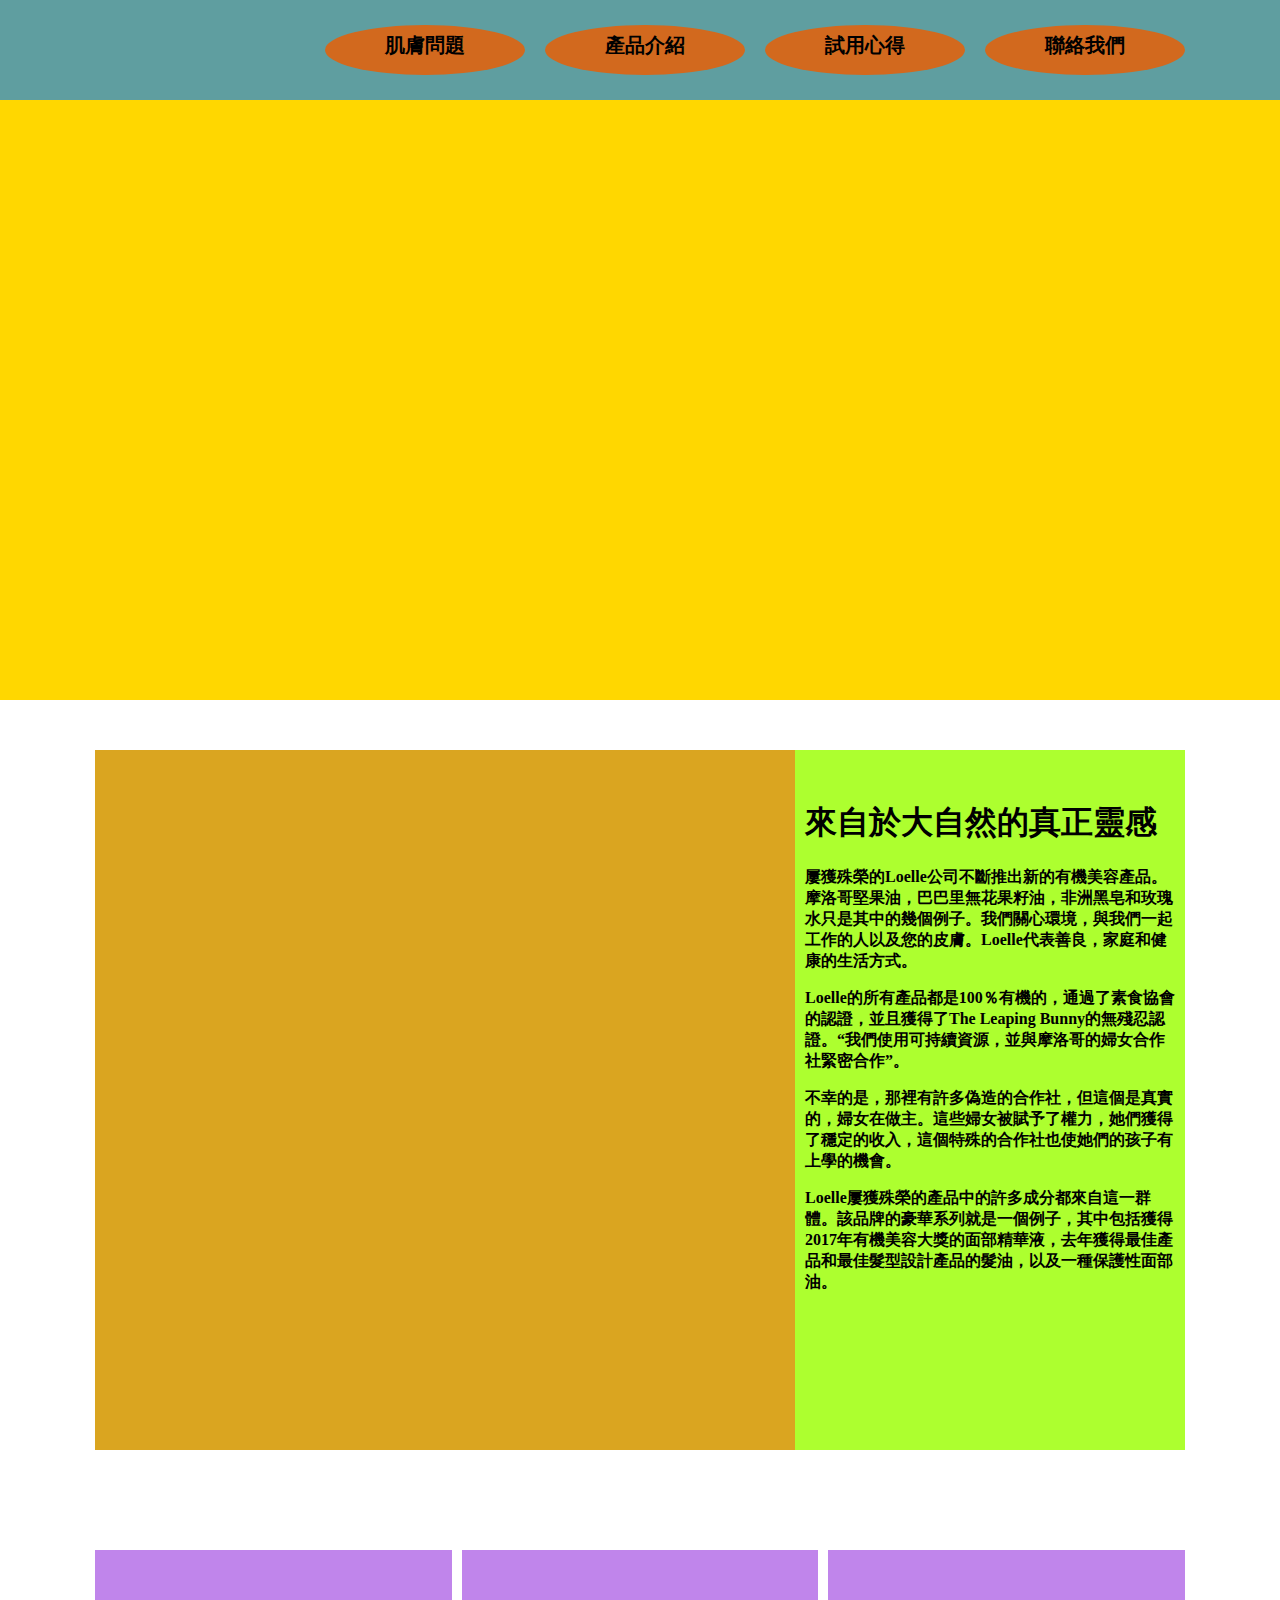
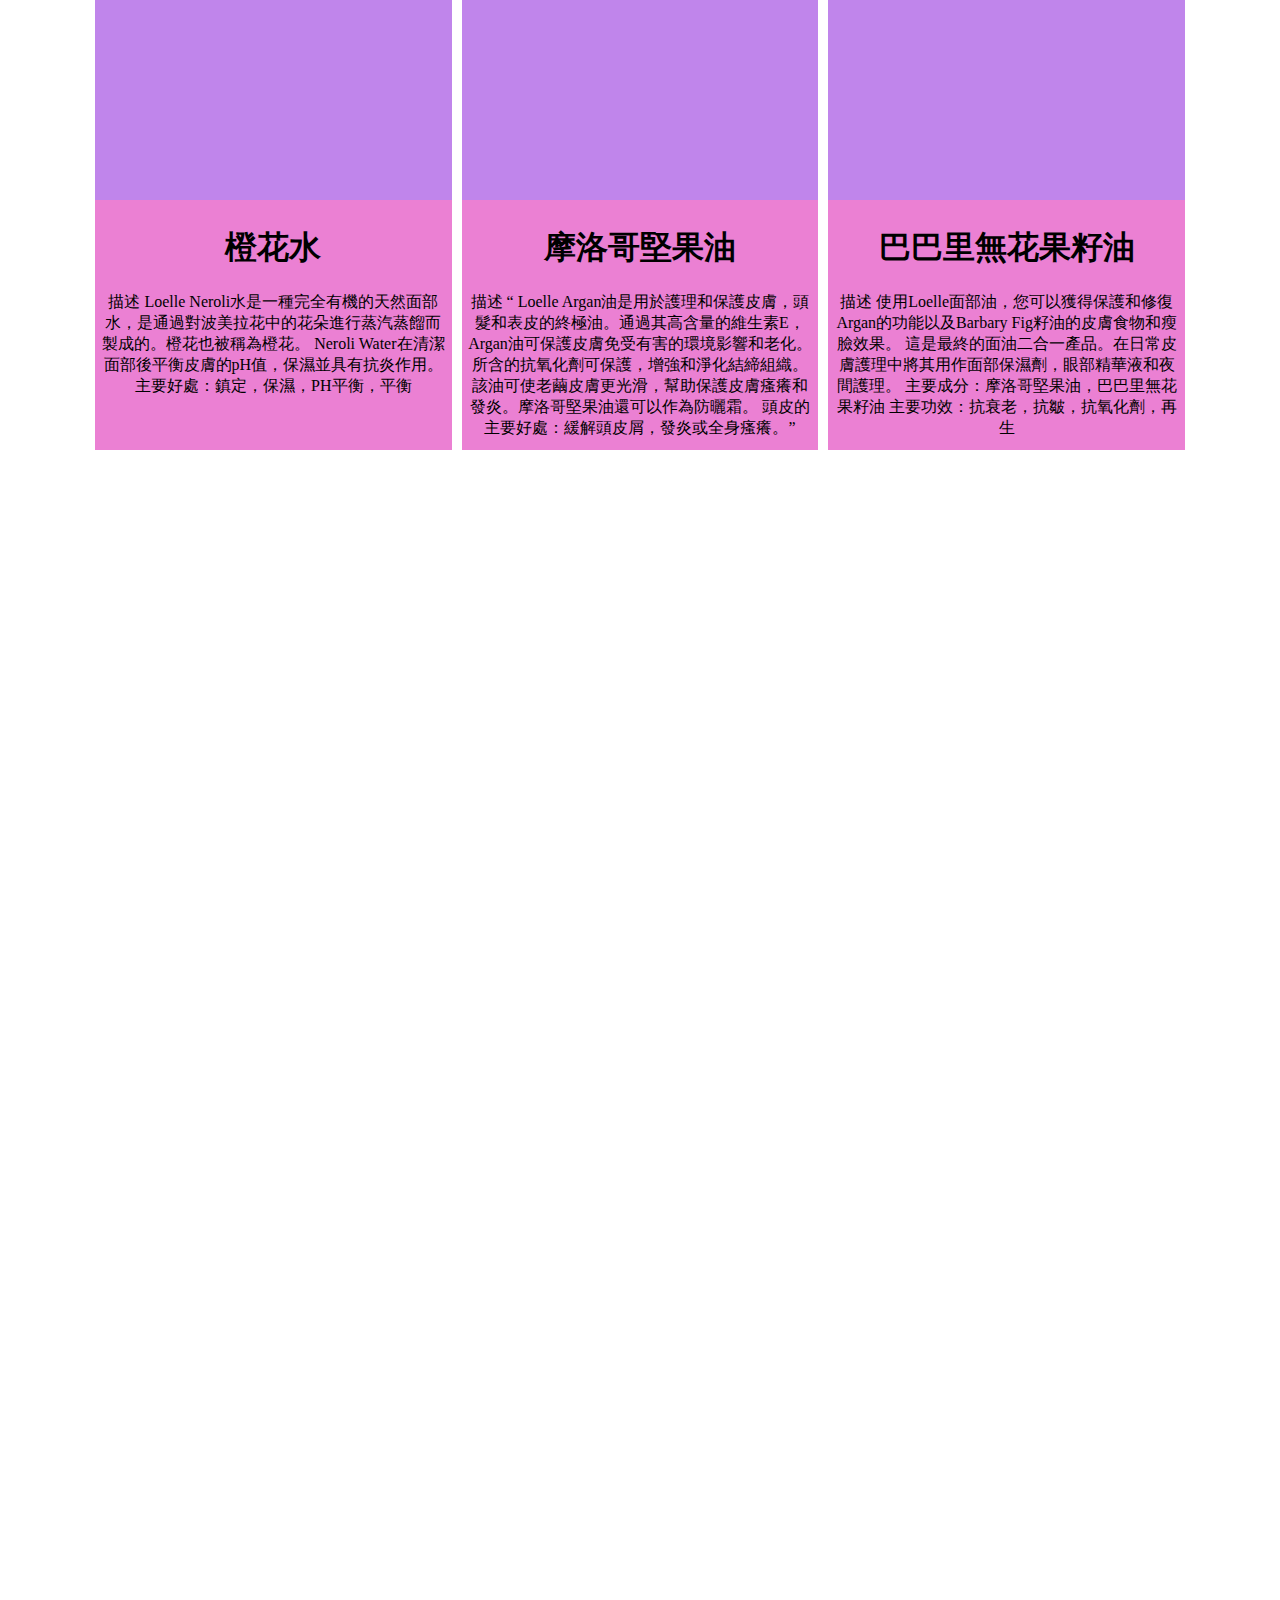
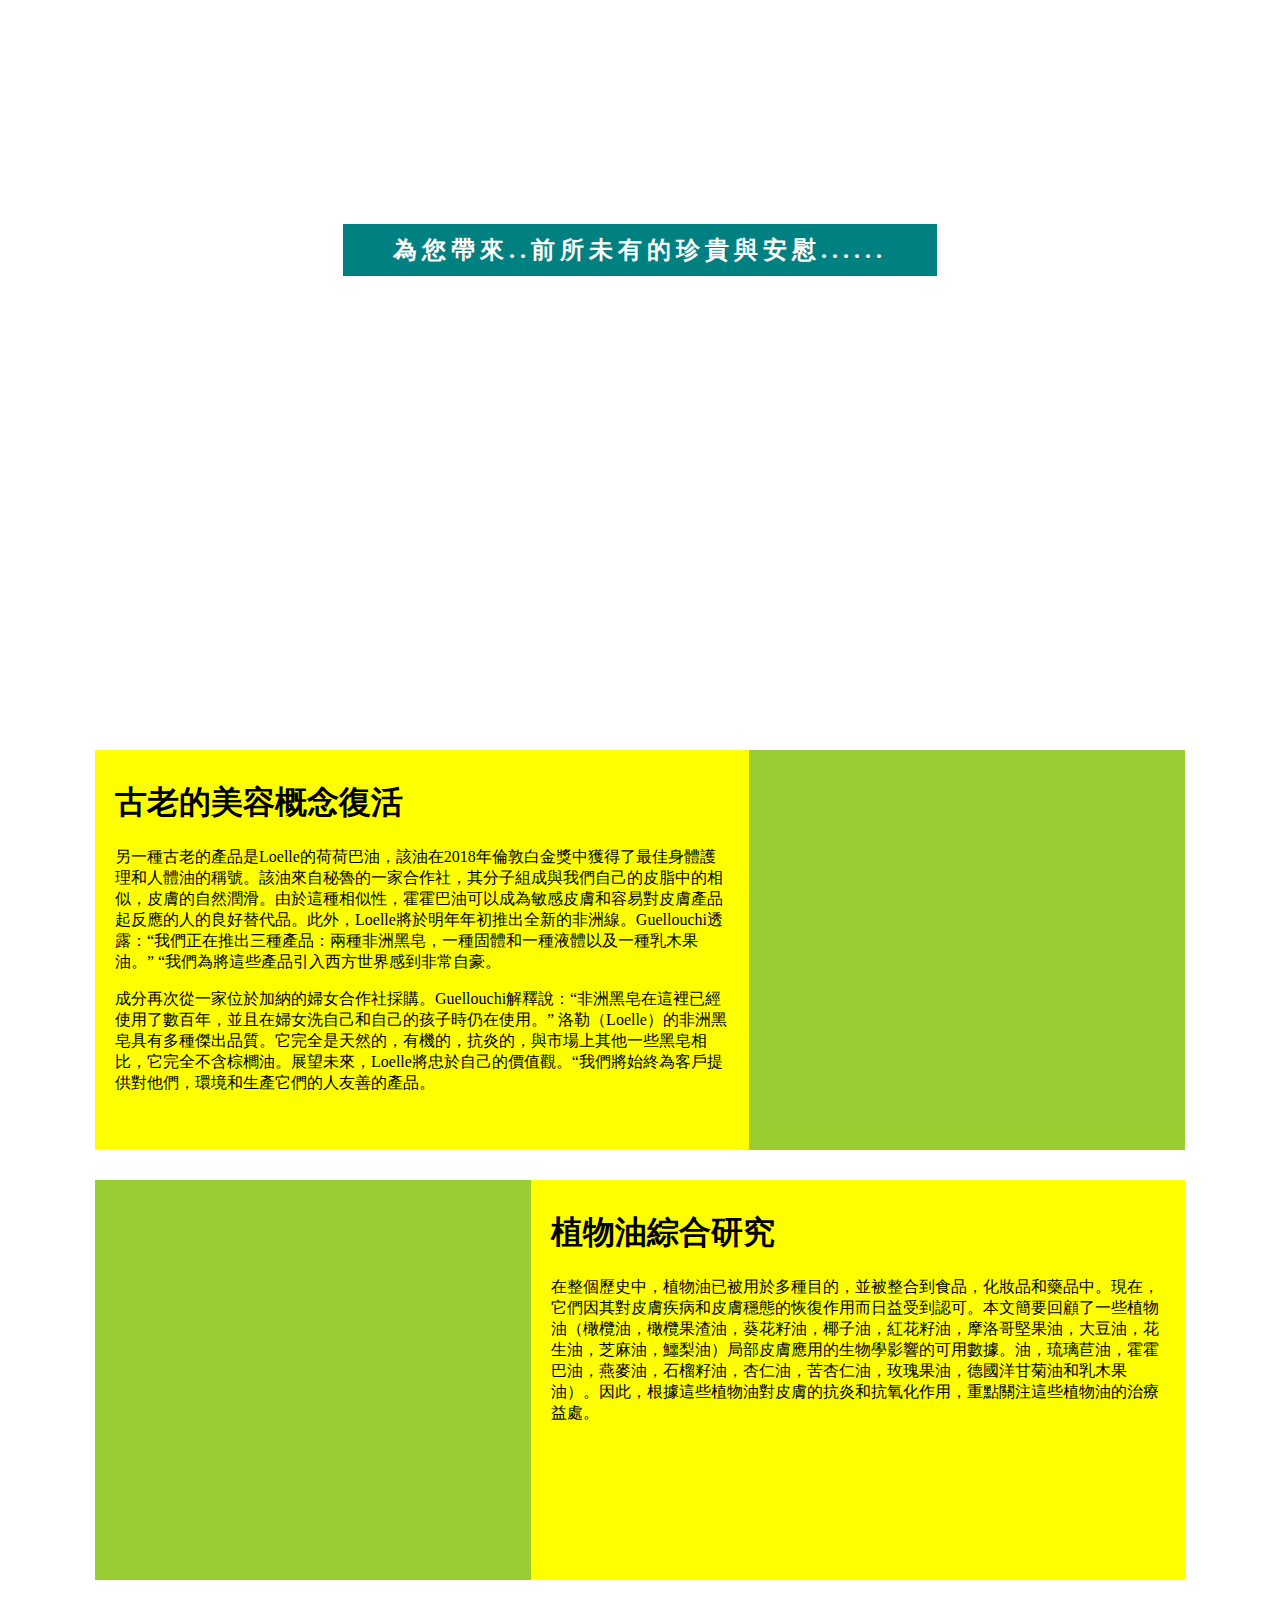
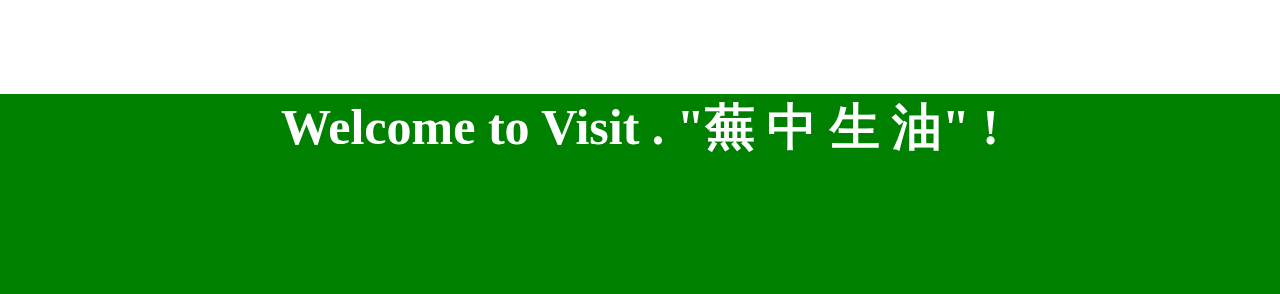
<file: index.html>
<!DOCTYPE html>
<html lang="en">

<head>
    <meta charset="UTF-8">
    <meta name="viewport" content="width=device-width, initial-scale=1.0">
    <title>蕪中生油</title>
    <link rel="stylesheet" href="https://cdnjs.cloudflare.com/ajax/libs/font-awesome/5.13.0/css/all.min.css">
    <link rel="stylesheet" href="./css/layout.css">
    <link rel="stylesheet" href="./css/index.css">
   

</head>

<body>
    <nav id="nav">
        <main id="main-content">
            <div class="container d-flex justify-content-end align-item-center h-100">
                <div class="nav-btn">肌膚問題</div>
                <div class="nav-btn">產品介紹</div>
                <div class="nav-btn">試用心得</div>
                <div class="nav-btn">聯絡我們</div>
            </div>

            <section id="banner">
            </section>
            <section id="product-home" class="section-padding">
                <div class="container d-flex">
                    <div class="product-photo"></div>
                    <div class="product-intro">
                         <h1>來自於大自然的真正靈感</h1>
                         <p>屢獲殊榮的Loelle公司不斷推出新的有機美容產品。摩洛哥堅果油，巴巴里無花果籽油，非洲黑皂和玫瑰水只是其中的幾個例子。我們關心環境，與我們一起工作的人以及您的皮膚。Loelle代表善良，家庭和健康的生活方式。
                         
                         
                            <p> Loelle的所有產品都是100％有機的，通過了素食協會的認證，並且獲得了The Leaping Bunny的無殘忍認證。“我們使用可持續資源，並與摩洛哥的婦女合作社緊密合作”。
                          </p>
                           

                          <p>不幸的是，那裡有許多偽造的合作社，但這個是真實的，婦女在做主。這些婦女被賦予了權力，她們獲得了穩定的收入，這個特殊的合作社也使她們的孩子有上學的機會。
                         </p>  
                            

                            
                            Loelle屢獲殊榮的產品中的許多成分都來自這一群體。該品牌的豪華系列就是一個例子，其中包括獲得2017年有機美容大獎的面部精華液，去年獲得最佳產品和最佳髮型設計產品的髮油，以及一種保護性面部油。</p>
                        </div>
                </div>
            </section>
            <section id="product-item" class="section-padding">
                <div class="container d-flex">
                    <div class="card">
                        <div class="photo-3"></div>
                        <div class="text">
                            <h1>橙花水</h1>
                            <p>描述
                                Loelle Neroli水是一種完全有機的天然面部水，是通過對波美拉花中的花朵進行蒸汽蒸餾而製成的。橙花也被稱為橙花。
                                
                                Neroli Water在清潔面部後平衡皮膚的pH值，保濕並具有抗炎作用。
                                
                                                                                                             
                                主要好處：鎮定，保濕，PH平衡，平衡</p>
                        </div>
                    </div>
                    <div class="card">
                        <div class="photo-1"></div>
                        
                        <div class="text">
                            <h1>摩洛哥堅果油</h1>
                            <p>描述
                                “ Loelle Argan油是用於護理和保護皮膚，頭髮和表皮的終極油。通過其高含量的維生素E，Argan油可保護皮膚免受有害的環境影響和老化。所含的抗氧化劑可保護，增強和淨化結締組織。該油可使老繭皮膚更光滑，幫助保護皮膚瘙癢和發炎。摩洛哥堅果油還可以作為防曬霜。
                                
                                                            
                                                              
                                頭皮的主要好處：緩解頭皮屑，發炎或全身瘙癢。”</p>
                        </div>
                    </div>
                    <div class="card">
                        <div class="photo-2"></div>
                        <div class="text">
                            <h1>巴巴里無花果籽油</h1>
                            <p>描述
                                使用Loelle面部油，您可以獲得保護和修復Argan的功能以及Barbary Fig籽油的皮膚食物和瘦臉效果。
                                這是最終的面油二合一產品。在日常皮膚護理中將其用作面部保濕劑，眼部精華液和夜間護理。
                                
                                主要成分：摩洛哥堅果油，巴巴里無花果籽油
                                
                                主要功效：抗衰老，抗皺，抗氧化劑，再生</p>
                        </div>
                    </div>
                    <!-- <div class="card">
                        <div class="photo"></div>
                        <div class="text">
                            <h1>有機油</h1>
                            <p>Description</p>
                        </div>
                    </div>
                    <div class="card">
                        <div class="photo"></div>
                        <div class="text">
                            <h1>有機油</h1>
                            <p>Description</p>
                        </div>
                    </div> -->
                </div>
            </section>
            <section id="parallax-1" class="d-flex justify-content-center align-item-center "></section>

            

            
            <section id="parallax" class="d-flex justify-content-center align-item-center ">
                <div class="text-box">為您帶來..前所未有的珍貴與安慰......</div>
            </section>

            <section id="product-menu" class="section-padding">
                <div class="container">
                    <div class="product-list d-flex">
                        <div class="note">
                        <h1>古老的美容概念復活</h1>

另一種古老的產品是Loelle的荷荷巴油，該油在2018年倫敦白金獎中獲得了最佳身體護理和人體油的稱號。該油來自秘魯的一家合作社，其分子組成與我們自己的皮脂中的相似，皮膚的自然潤滑。由於這種相似性，霍霍巴油可以成為敏感皮膚和容易對皮膚產品起反應的人的良好替代品。此外，Loelle將於明年年初推出全新的非洲線。Guellouchi透露：“我們正在推出三種產品：兩種非洲黑皂，一種固體和一種液體以及一種乳木果油。” “我們為將這些產品引入西方世界感到非常自豪。
<p>成分再次從一家位於加納的婦女合作社採購。Guellouchi解釋說：“非洲黑皂在這裡已經使用了數百年，並且在婦女洗自己和自己的孩子時仍在使用。” 洛勒（Loelle）的非洲黑皂具有多種傑出品質。它完全是天然的，有機的，抗炎的，與市場上其他一些黑皂相比，它完全不含棕櫚油。展望未來，Loelle將忠於自己的價值觀。“我們將始終為客戶提供對他們，環境和生產它們的人友善的產品。</p>

                        </div>
                        <div class="texture-2"></div>
                    </div>
                    <div class="product-list d-flex">
                        <div class="texture-1"></div>
                        <div class="note">
                            <h1>植物油綜合研究</h1>
<p>在整個歷史中，植物油已被用於多種目的，並被整合到食品，化妝品和藥品中。現在，它們因其對皮膚疾病和皮膚穩態的恢復作用而日益受到認可。本文簡要回顧了一些植物油（橄欖油，橄欖果渣油，葵花籽油，椰子油，紅花籽油，摩洛哥堅果油，大豆油，花生油，芝麻油，鱷梨油）局部皮膚應用的生物學影響的可用數據。油，琉璃苣油，霍霍巴油，燕麥油，石榴籽油，杏仁油，苦杏仁油，玫瑰果油，德國洋甘菊油和乳木果油）。因此，根據這些植物油對皮膚的抗炎和抗氧化作用，重點關注這些植物油的治療益處。
</p>

 
                        </div>
            </section>
                        
                    



               

        </main>

       

        <footer id="footer">
            <h1>Welcome to Visit . "蕪 中 生 油" !</h1>
        </footer>
        

</body>

</html>
</file>
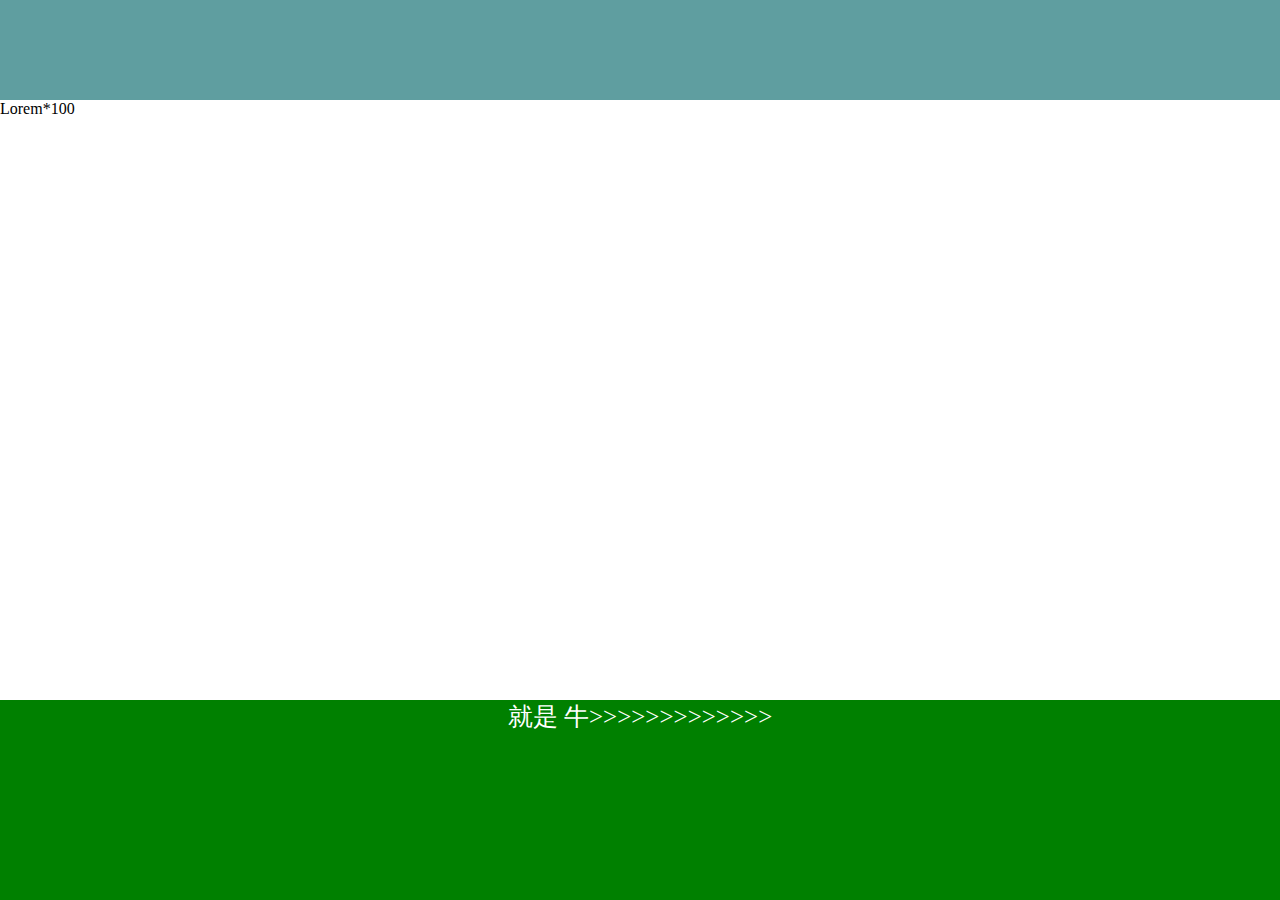
<file: 04-11-01.html>
<!DOCTYPE html>
<html lang="en">

<head>
    <meta charset="UTF-8">
    <meta name="viewport" content="width=device-width, initial-scale=1.0">
    <title>小試手</title>
    <link rel="stylesheet" href="./css/layout.css">

    
</head>

<body>
    <nav id="nav"></nav>

    <main id="main-content">Lorem*100

    </main>

    <footer id="footer">就是 牛>>>>>>>>>>>>>
    </footer>



</body>

</html>
</file>
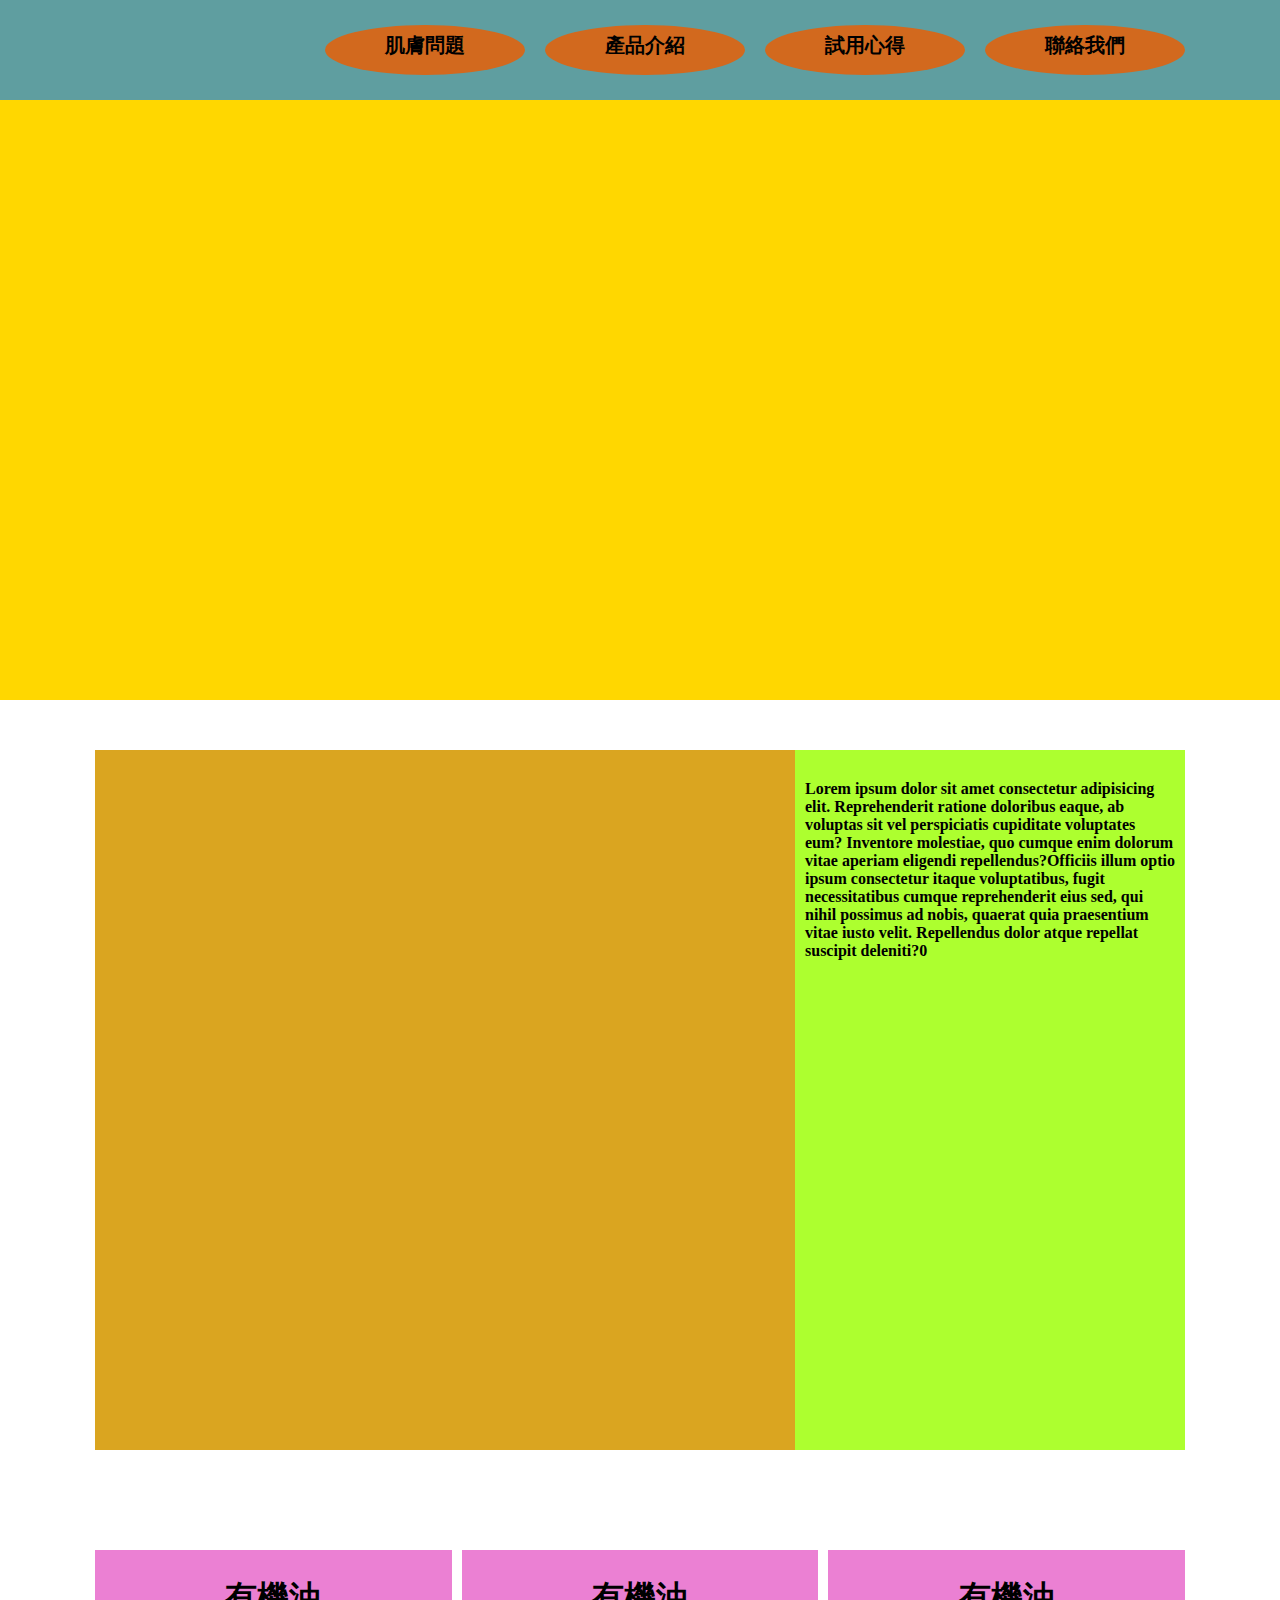
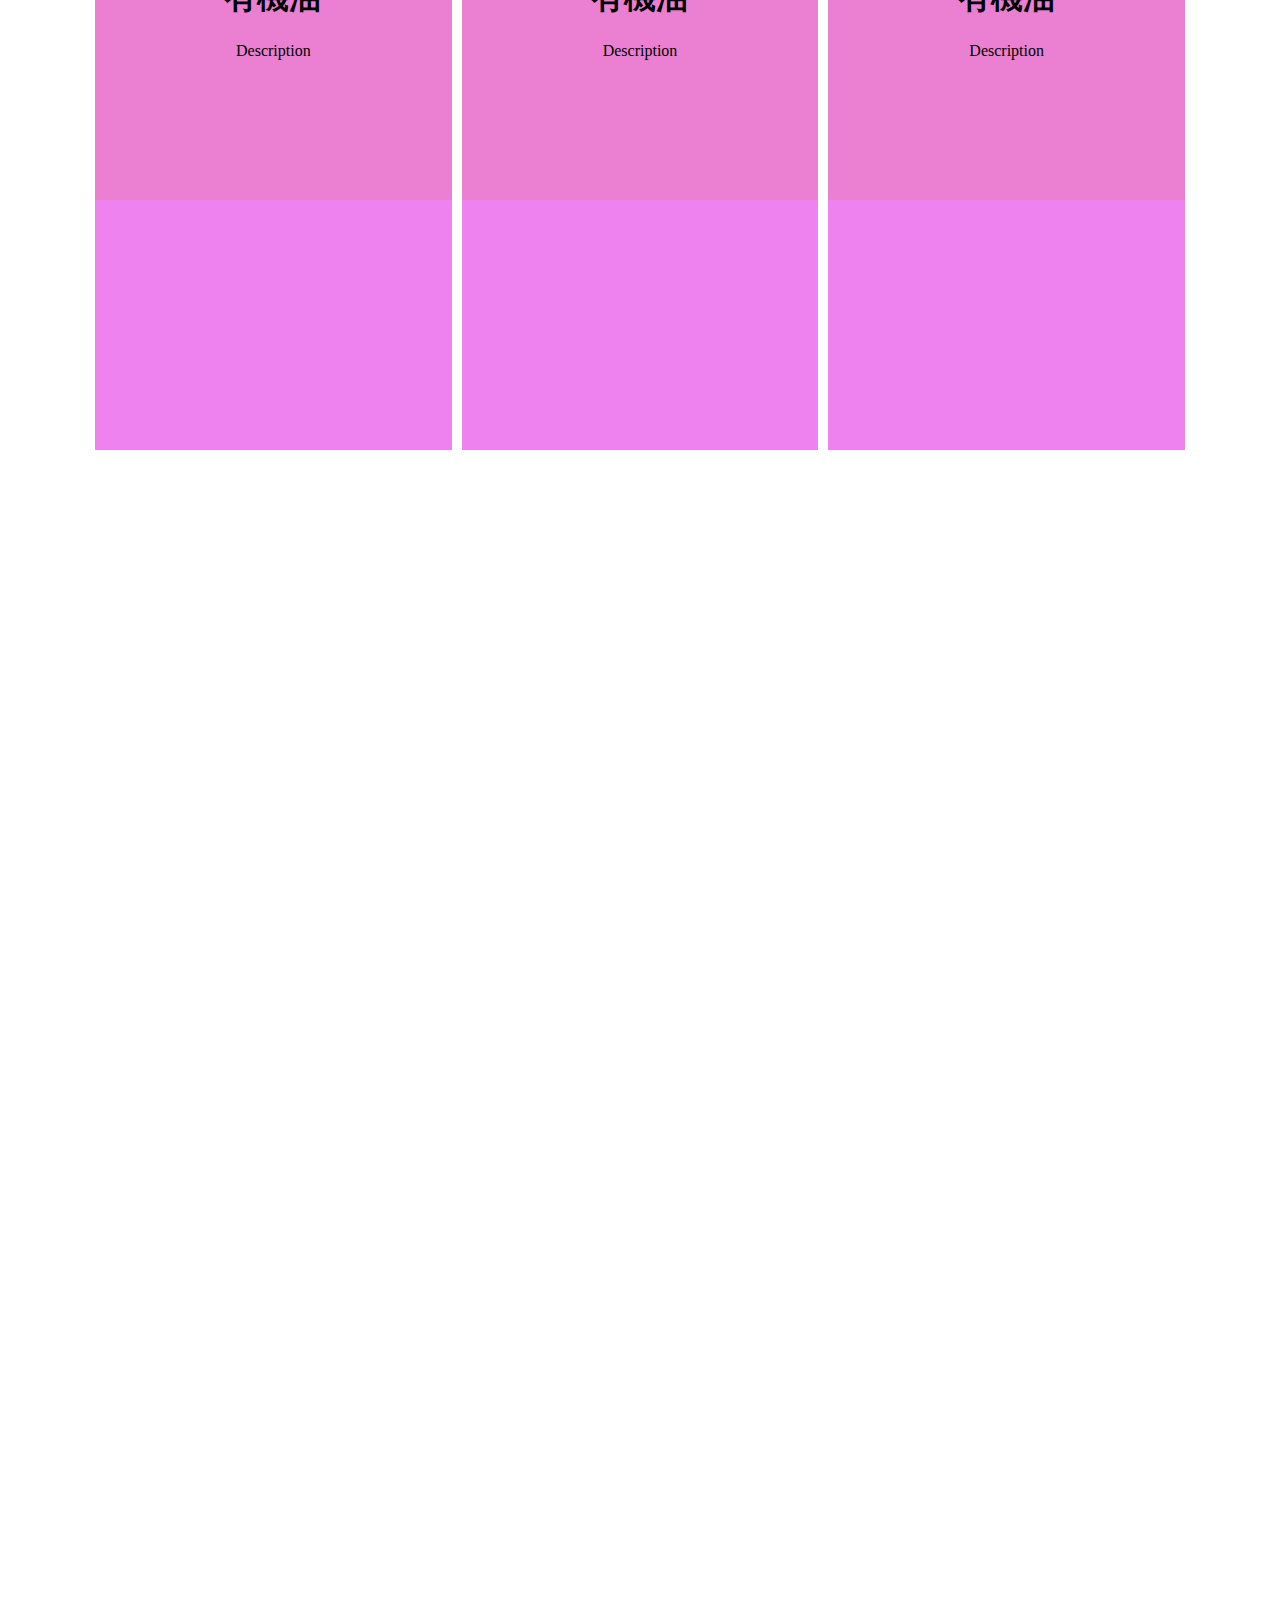
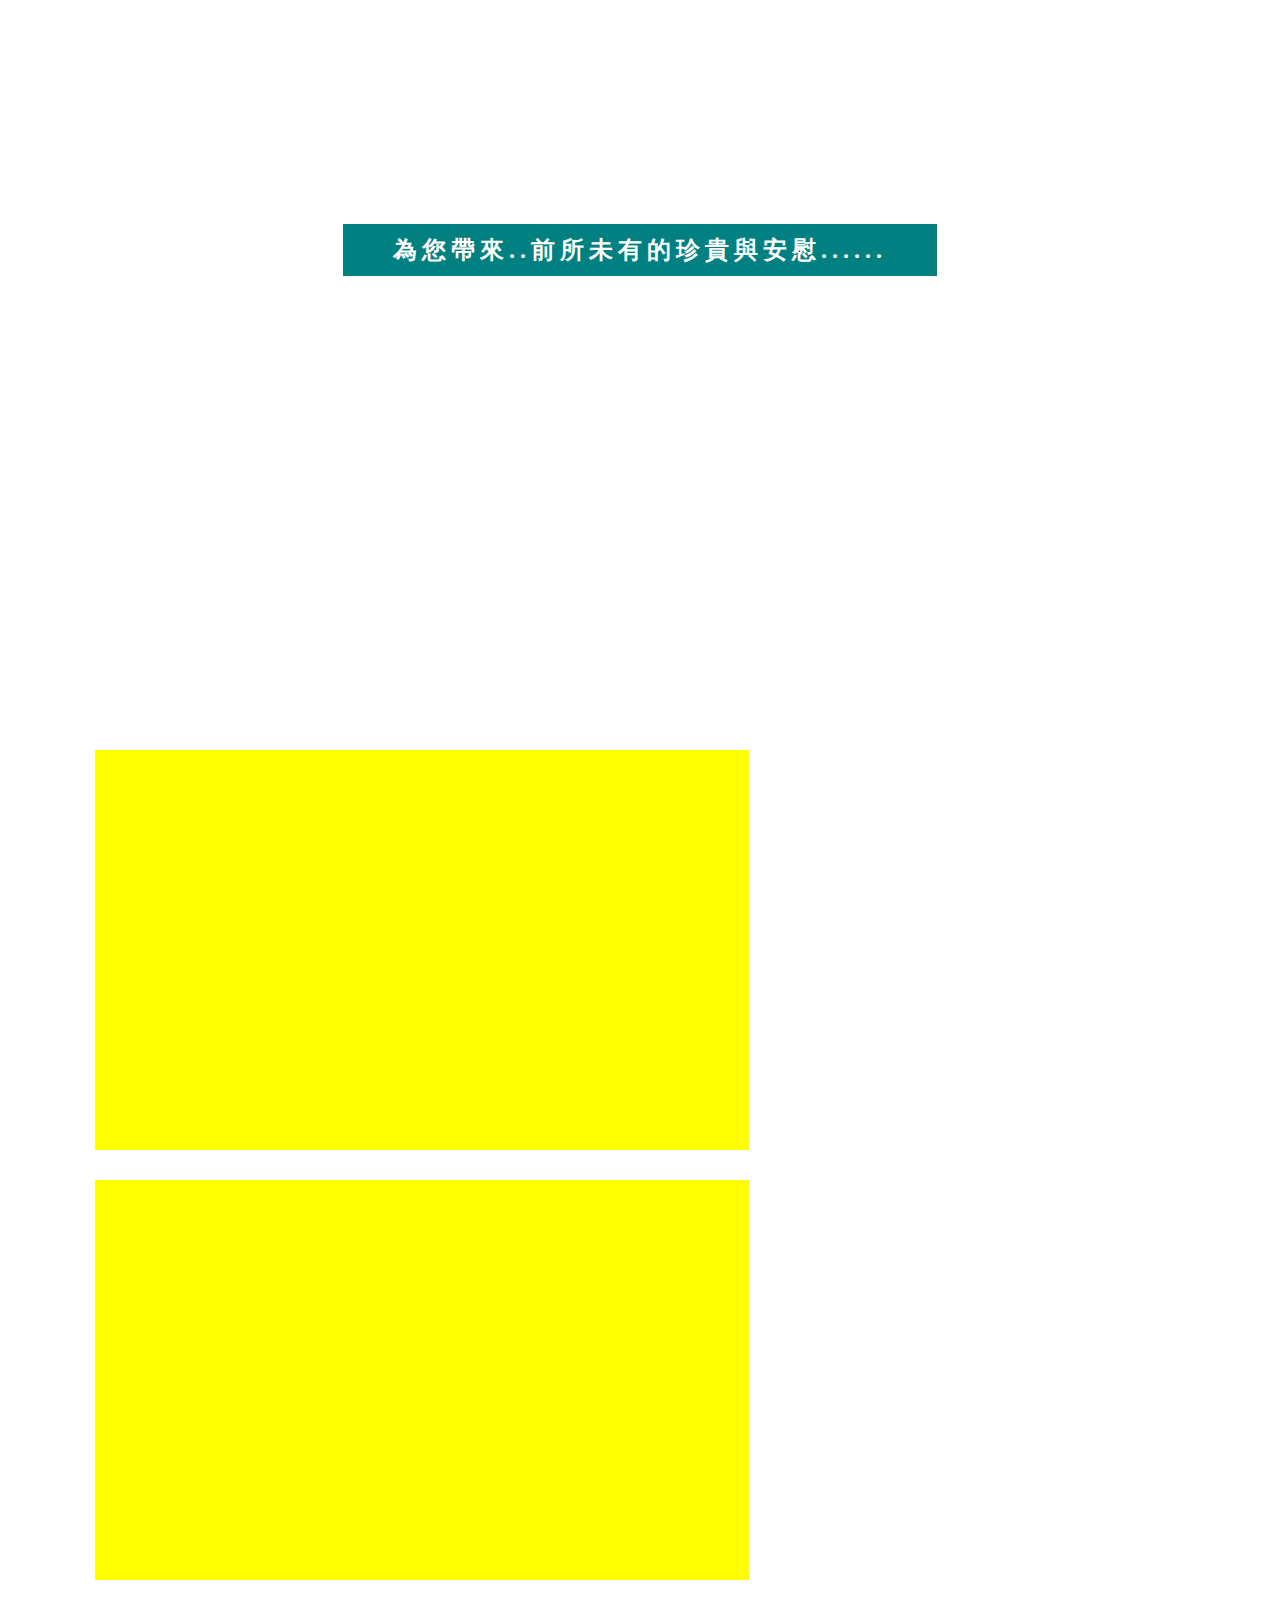
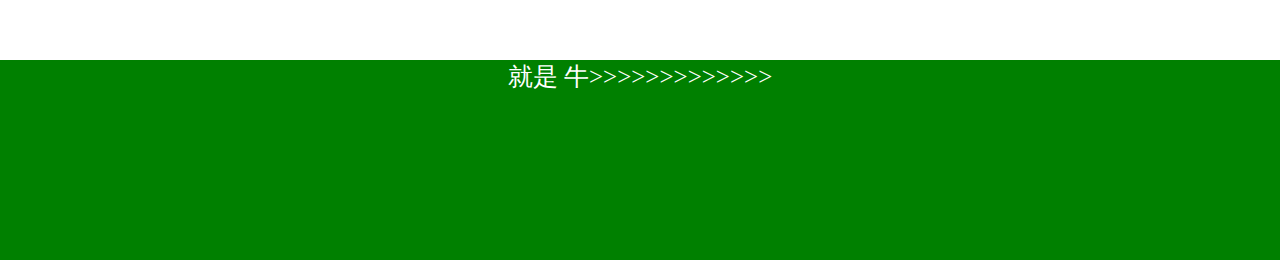
<file: 04-11-試試 (1).html>
<!DOCTYPE html>
<html lang="en">

<head>
    <meta charset="UTF-8">
    <meta name="viewport" content="width=device-width, initial-scale=1.0">
    <title>小試手</title>
    <link rel="stylesheet" href="https://cdnjs.cloudflare.com/ajax/libs/font-awesome/5.13.0/css/all.min.css">
    <link rel="stylesheet" href="./css/layout.css">
    <link rel="stylesheet" href="./css/index.css">

</head>

<body>
    <nav id="nav">
        <main id="main-content">
            <div class="container d-flex justify-content-end align-item-center h-100">
                <div class="nav-btn">肌膚問題</div>
                <div class="nav-btn">產品介紹</div>
                <div class="nav-btn">試用心得</div>
                <div class="nav-btn">聯絡我們</div>
            </div>

            <section id="banner"></section>
            <section id="product-home" class="section-padding">
                <div class="container d-flex">
                    <div class="product-photo"></div>
                    <div class="product-intro">Lorem ipsum dolor sit amet consectetur adipisicing elit. Reprehenderit
                        ratione doloribus eaque, ab voluptas sit vel perspiciatis cupiditate voluptates eum? Inventore
                        molestiae, quo cumque enim dolorum vitae aperiam eligendi repellendus?Officiis illum optio ipsum
                        consectetur itaque voluptatibus, fugit necessitatibus cumque reprehenderit eius sed, qui nihil
                        possimus ad nobis, quaerat quia praesentium vitae iusto velit. Repellendus dolor atque repellat
                        suscipit deleniti?0</div>
                </div>
            </section>
            <section id="product-item" class="section-padding">
                <div class="container d-flex">
                    <div class="card">
                        <div class="photo"></div>
                        <div class="text">
                            <h1>有機油</h1>
                            <p>Description</p>
                        </div>
                    </div>
                    <div class="card">
                        <div class="photo"></div>
                        <div class="text">
                            <h1>有機油</h1>
                            <p>Description</p>
                        </div>
                    </div>
                    <div class="card">
                        <div class="photo"></div>
                        <div class="text">
                            <h1>有機油</h1>
                            <p>Description</p>
                        </div>
                    </div>
                    <!-- <div class="card">
                        <div class="photo"></div>
                        <div class="text">
                            <h1>有機油</h1>
                            <p>Description</p>
                        </div>
                    </div>
                    <div class="card">
                        <div class="photo"></div>
                        <div class="text">
                            <h1>有機油</h1>
                            <p>Description</p>
                        </div>
                    </div> -->
                </div>
            </section>
            <section id="parallax-1" class="d-flex justify-content-center align-item-center "></section>

            
            <section id="parallax" class="d-flex justify-content-center align-item-center ">
                <div class="text-box">為您帶來..前所未有的珍貴與安慰......</div>
            </section>

            <section id="product-menu" class="section-padding">
                <div class="container">
                    <div class="product-list d-flex">
                        <div class="note"></div>
                        <div class="texture"></div>
                    </div>
                    <div class="product-list d-flex">
                        <div class="texture"></div>
                        <div class="note"></div>
            </section>
                        
                    



               

        </main>



        <footer id="footer">就是 牛>>>>>>>>>>>>>
        </footer>



</body>

</html>
</file>
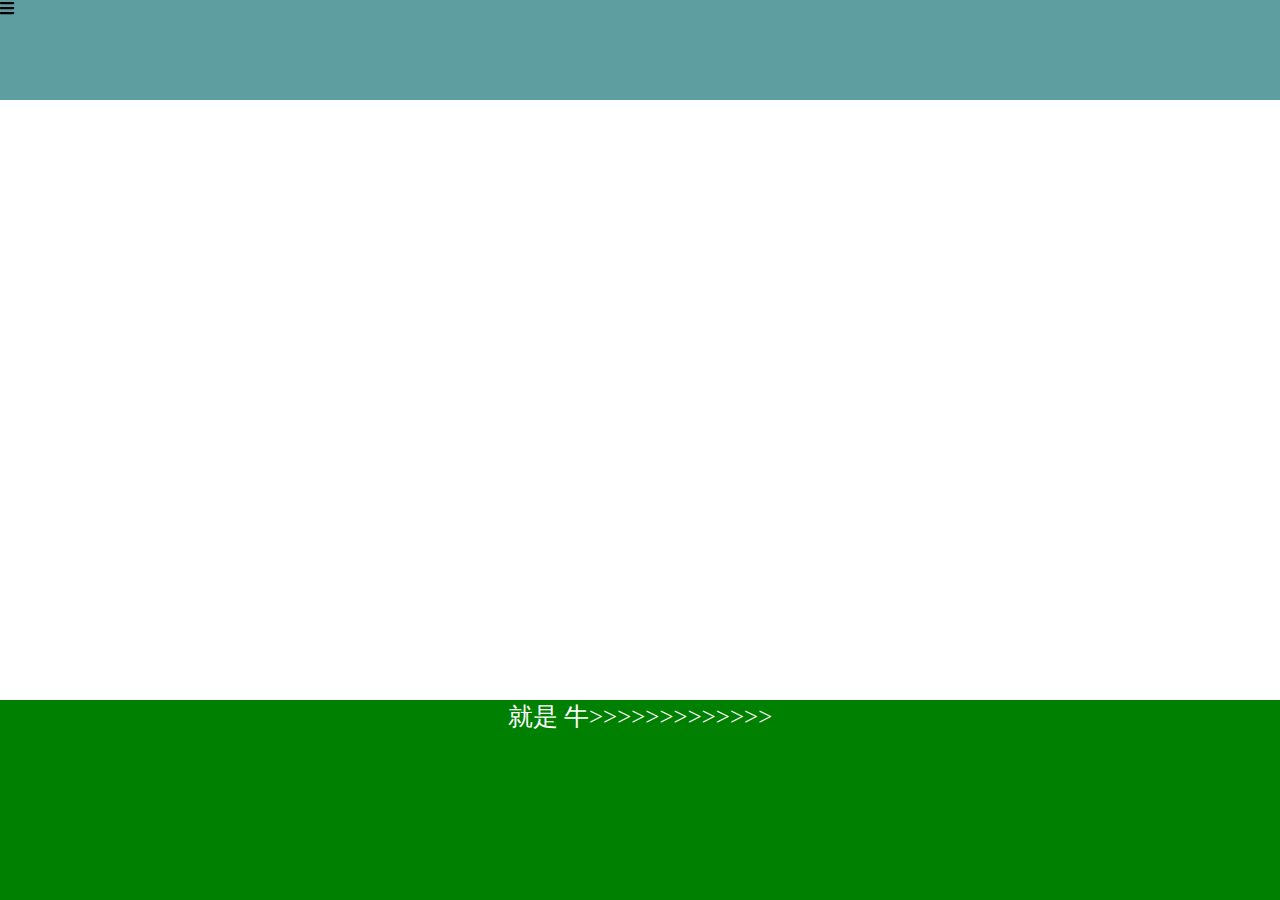
<file: 04-11-試試.html>
<!DOCTYPE html>
<html lang="en">

<head>
    <meta charset="UTF-8">
    <meta name="viewport" content="width=device-width, initial-scale=1.0">
    <title>小試手</title>
    <link rel="stylesheet" href="./css/layout.css">
    <link rel="stylesheet" href="https://cdnjs.cloudflare.com/ajax/libs/font-awesome/5.13.0/css/all.min.css">
    
</head>

<body>
    <nav id="nav">
        <i class="icon fas fa-bars"></i></nav>
      
    <main id="main-content">

    </main>

    <footer id="footer">就是 牛>>>>>>>>>>>>>
    </footer>


     
</body>

</html>
</file>
<file: css/layout.css>
* {
    box-sizing: border-box;
}

body {
    margin: 0;
    padding: 0;

}
.section-padding{
    padding: 25px 0;
}
.d-flex{
    display: flex;
}
.justify-content-end{
    justify-content: flex-end;
}
.align-item-center{
    align-items: center;
}
.h-100{
    height: 100%;
}
.w-{
    width: 100%;
}
.container{
    width: 1140px;
    margin: auto;
    height: 100%;
    padding: 25px;
    
}

nav#nav {
    width: 100%;
    height: 100px;
    background-color: cadetblue;
    background-image: url("https://images.chinatimes.com/newsphoto/2017-08-23/656/20170823005933.jpg");
    background-size: cover;
    
}
.nav-btn{
    width: 200px;
    height: 50px;
    background-color: chocolate;
    font-size: 20px;
    text-align: center;
    line-height: 40px;
    margin-left: 20px;
    border-radius: 50%;
    font-weight: 900;
    
}

main#main-content {
    width: 100%;
    min-height: calc(100vh - 300px );
}

footer#footer{
    width: 100%;
    height: 200px;
    background-color: green;
    font-size: 25px;
    text-align: center;
    color: white;
    
}
@media(max-width:1140px){
    .container{
        width: 1024px;
        padding: 10px 0;

    }
}
@media(max-width:1024px){
    .container{
        width: 100%;
        padding: 30px 0;
    }
}
</file>
<file: css/index.css>
#main-content #banner{
    width: 100%;
    height: 600px;
    background-color: gold;
    background-image: url("https://scanmagazine.co.uk/content/uploads/2018/09/loelle.jpg");
    background-position: bottom;
}
#main-content #product-home .product-photo{
    width: 700PX;
    height: 700PX;
    background-color: goldenrod;
    background-image: url("https://www.loelle.eu/images/other-pics/Play_movie_loelle.png");
    background-position: right;
}
#main-content #product-home .product-intro{
    width: calc(100% - 700PX);
    height: 700px;
    background-color: greenyellow;
    padding: 30px 10px;
    font-weight: 700;
}
@media(max-width:1024px){
    #main-content #product-home .container{
        position: relative;
    }
    #main-content #product-home .product-photo{
        width: 100%;
        height: 700px;
    }
    #main-content #product-home .product-intro{
        text-align: center;
        position: absolute;
        bottom: 0;
        left: 0;
        width: 100%;
        height: unset;
        background-color: rgb(173, 105, 221);
    }
}
#main-content #product-item .card{
    width: 33%;
    height: 500px;
    background-color: violet;
}
#main-content #product-item .card:nth-child(2){
    margin: 0 10px;
}

#main-content #product-item .card .photo-1{
    width: 100%;
    height: 50%;
    background-color:rgb(192, 133, 235);    background-image: url("https://www.loelle.eu/images/products/Loelle_Argan_Oil_100ml_ECO.jpg");
    background-position: center;
} 
#main-content #product-item .card .photo-2{
    width: 100%;
    height: 50%;
    background-color:rgb(192, 133, 235);    background-image: url("https://www.loelle.eu/images/products/Barbary_Fig_Seed_Oil,_Face_Oil_30ml.jpg");
    background-position: center;
}
#main-content #product-item .card .photo-3{
    width: 100%;
    height: 50%;
    background-color:rgb(192, 133, 235);    background-image: url("https://www.loelle.eu/images/products/Loelle_Neroli_Water_100ml.jpg");
    background-position: center;
}

    
#main-content #product-item .card .text{
    padding: 5px 5px;
    width: 100%;
    height: 50%;
    background-color: rgb(235, 128, 211);
    text-align: center;

}
@media(max-width:1024px){
    #main-content #product-item .d-flex{
        flex-wrap: wrap;

    }
    #main-content #product-item .card{
        width: 100%;
    }
    #main-content #product-item .card:nth-child(2){
        margin: 30px 0;
    }
}
#main-content #parallax-1{
    width: 100%;
    height: 100vh;
    background-image: url("https://www.rallyssimo.it/wp-content/uploads/2019/06/Loelle-Nuraghe-1200x675.jpg");
    background-position: center;
    background-size: cover;
    background-attachment: fixed;
}
#main-content #parallax{
    width: 100%;
    height: 100vh;
    background-image: url("https://www.loelle.eu/images/headers/Loelle_Argan_oil.jpg");
    background-position: center;
    background-size: cover;
    background-attachment: fixed;
    
}
#main-content #parallax .text-box{
    padding: 10px 50px;
    background-color: teal;
    font-size: 24px;
    color: white;
    letter-spacing: 5px;
    font-weight: 800;
    margin: auto;
}
 
#main-content #product-menu .product-list{
    width: 100%;
    height: 400px;
    /* background-color: violet; */
    margin: 0 0 30px 0;
}
#main-content #product-menu .product-list .note{
    padding: 10px 20px;
    width: 60%;
    height:100%;
    background-color: yellow;
   

}
#main-content #product-menu .product-list .texture-1{
    width: 40%;
    height: 100%;
    background-color: yellowgreen;
    background-image: url("https://www.loelle.eu/images/2020/01/02/Loelle_organic_beauty_Benelux.jpg");
    background-size: cover;
    background-position: right;
}
#main-content #product-menu .product-list .texture-2{
    width: 40%;
    height: 100%;
    background-color: yellowgreen;
    background-image: url("https://www.naturligtsnygg.se/marita/wp-content/uploads/sites/9/2017/03/loelle-organic-beauty-1024x768.jpg");
    background-size: cover;
    background-position: right;
}

@media(max-width:1024px){
    #main-content #product-menu .d-flex{
        flex-wrap: wrap;
        /* align-content: start; */
    }
    #main-content #product-menu .product-list{
        width: 100%;
        height: 600px;
        /* background-color: violet; */
    }
    #main-content #product-menu .product-list .note .d-flex{
        flex-wrap: wrap;
        /* width: 100%; */
        height: unset; */
        /* order: 1;
        

    }
    #main-content #product-menu .product-list .texture{
        /* width: 100%; */
        height: 100%;

    }
}
</file>
